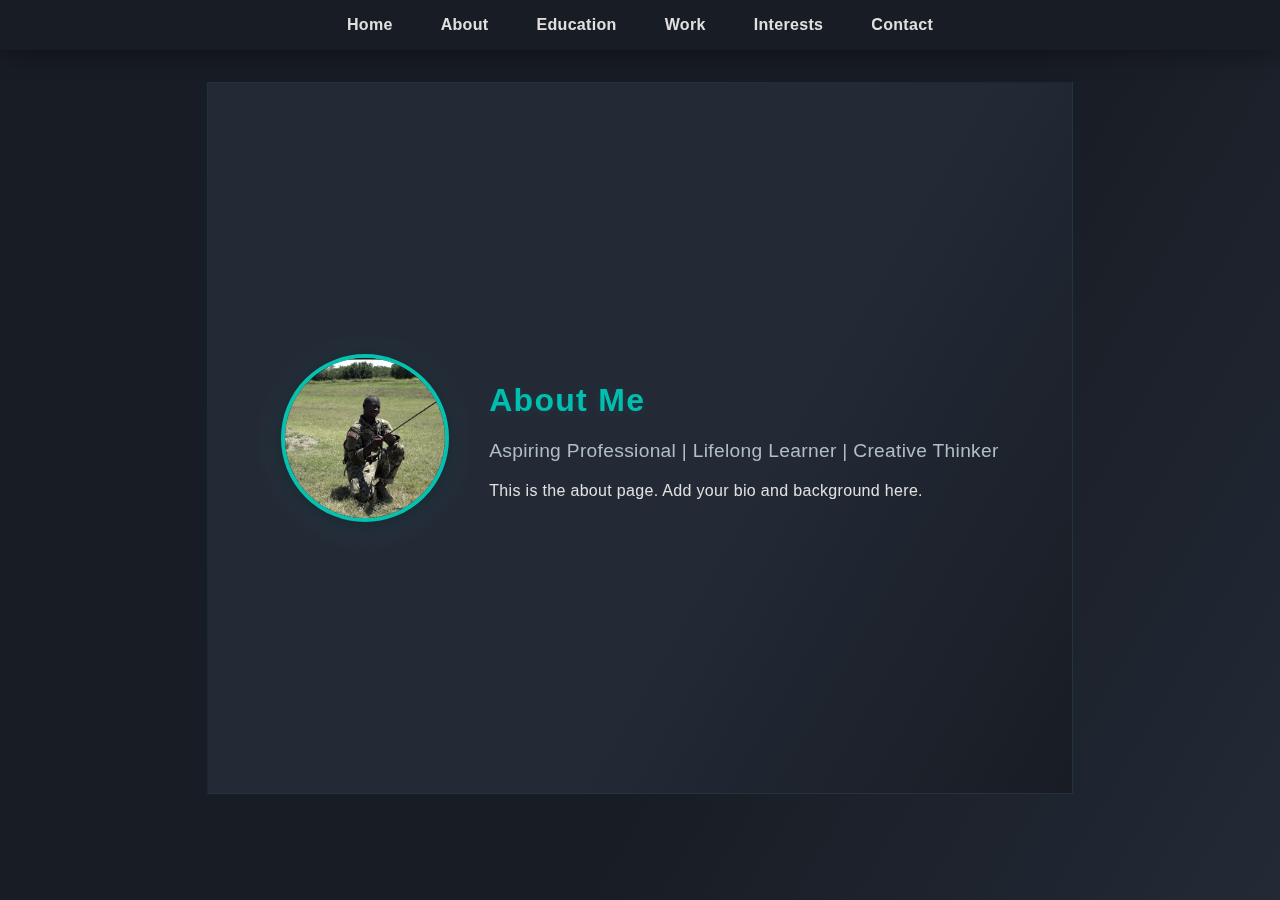
<file: about.html>
<!DOCTYPE html>
<html lang="en">
<head>
	<meta charset="UTF-8">
	<meta name="viewport" content="width=device-width, initial-scale=1.0">
	<title>About - Senior Portfolio</title>
	<link rel="stylesheet" href="style.css">
</head>
<body>
	<nav>
		<ul>
			<li><a href="index.html">Home</a></li>
			<li><a href="about.html">About</a></li>
			<li><a href="edu.html">Education</a></li>
			<li><a href="work.html">Work</a></li>
			<li><a href="interests.html">Interests</a></li>
			<li><a href="contract.html">Contact</a></li>
		</ul>
	</nav>
	<section class="hero">
		<div class="hero-content">
			<img src="imgs/ANVIL-10.png" alt="Profile Photo" class="profile-img">
			<div>
				<h1>About Me</h1>
				<p class="subtitle">Aspiring Professional | Lifelong Learner | Creative Thinker</p>
				<p>This is the about page. Add your bio and background here.</p>
			</div>
		</div>
	</section>
</body>
</html>
</file>
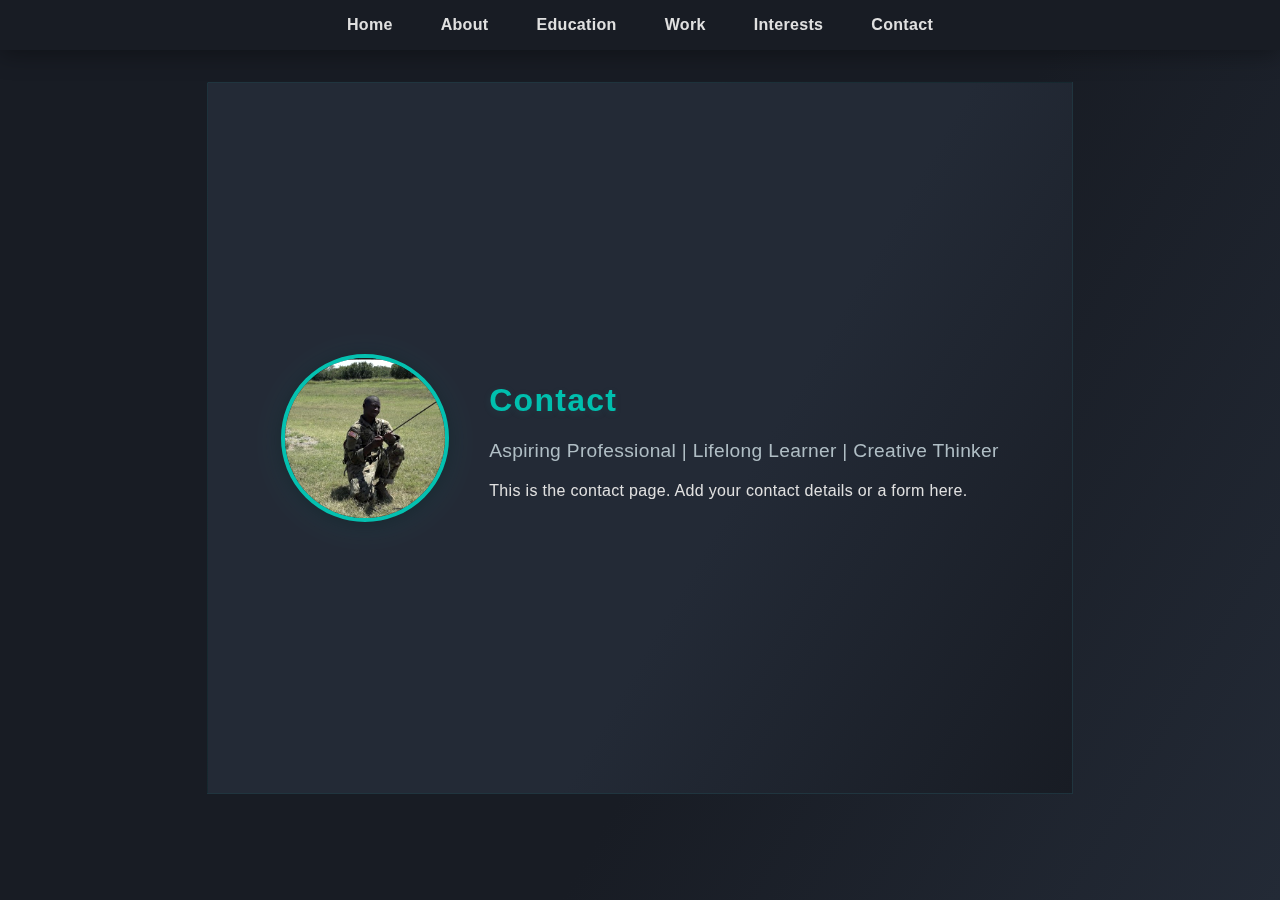
<file: contract.html>
<!DOCTYPE html>
<html lang="en">
<head>
	<meta charset="UTF-8">
	<meta name="viewport" content="width=device-width, initial-scale=1.0">
	<title>Contact - Senior Portfolio</title>
	<link rel="stylesheet" href="style.css">
</head>
<body>
	<nav>
		<ul>
			<li><a href="index.html">Home</a></li>
			<li><a href="about.html">About</a></li>
			<li><a href="edu.html">Education</a></li>
			<li><a href="work.html">Work</a></li>
			<li><a href="interests.html">Interests</a></li>
			<li><a href="contract.html">Contact</a></li>
		</ul>
	</nav>
	<section class="hero">
		<div class="hero-content">
			<img src="imgs/ANVIL-10.png" alt="Profile Photo" class="profile-img">
			<div>
				<h1>Contact</h1>
				<p class="subtitle">Aspiring Professional | Lifelong Learner | Creative Thinker</p>
				<p>This is the contact page. Add your contact details or a form here.</p>
			</div>
		</div>
	</section>
</body>
</html>
</file>
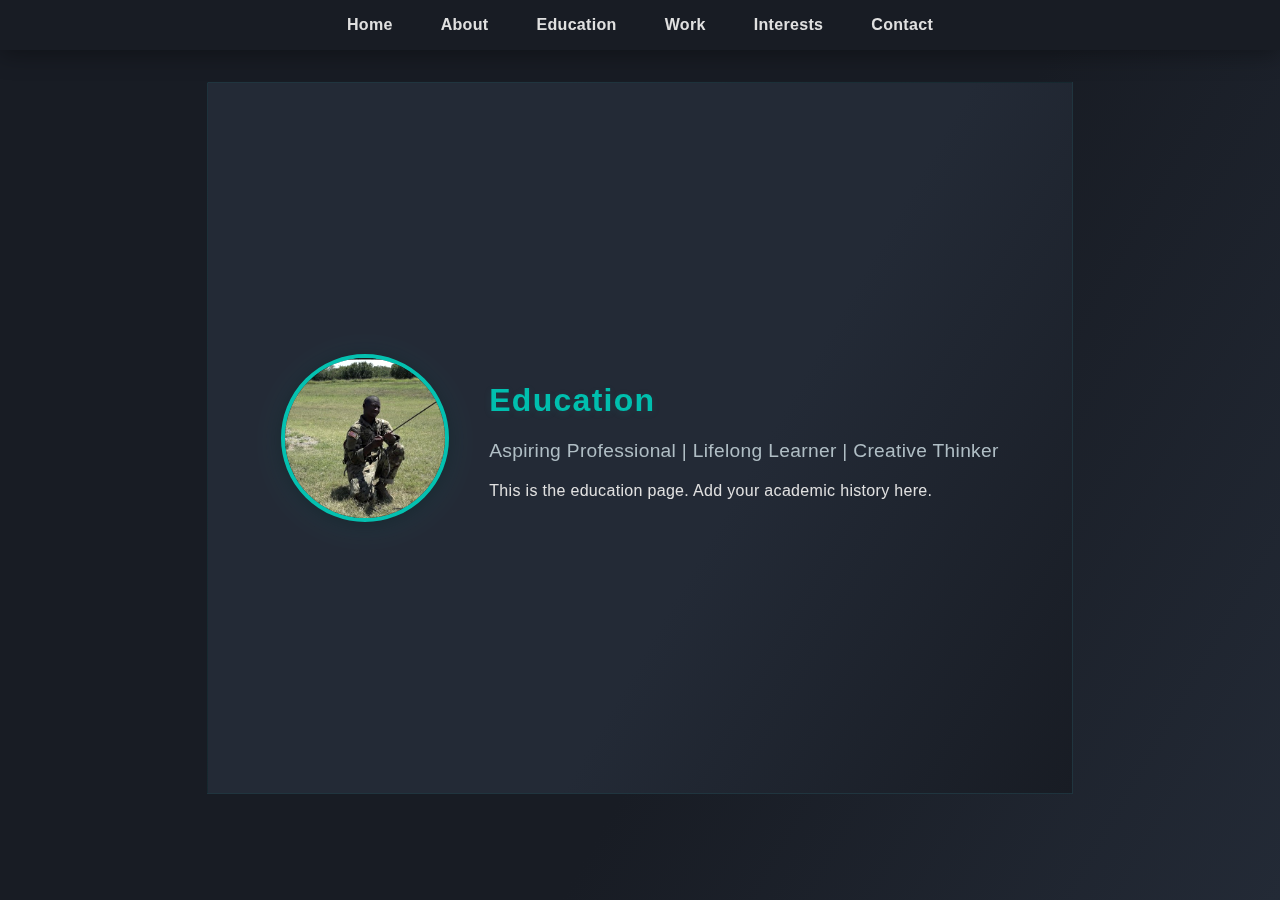
<file: edu.html>
<!DOCTYPE html>
<html lang="en">
<head>
	<meta charset="UTF-8">
	<meta name="viewport" content="width=device-width, initial-scale=1.0">
	<title>Education - Senior Portfolio</title>
	<link rel="stylesheet" href="style.css">
</head>
<body>
	<nav>
		<ul>
			<li><a href="index.html">Home</a></li>
			<li><a href="about.html">About</a></li>
			<li><a href="edu.html">Education</a></li>
			<li><a href="work.html">Work</a></li>
			<li><a href="interests.html">Interests</a></li>
			<li><a href="contract.html">Contact</a></li>
		</ul>
	</nav>
	<section class="hero">
		<div class="hero-content">
			<img src="imgs/ANVIL-10.png" alt="Profile Photo" class="profile-img">
			<div>
				<h1>Education</h1>
				<p class="subtitle">Aspiring Professional | Lifelong Learner | Creative Thinker</p>
				<p>This is the education page. Add your academic history here.</p>
			</div>
		</div>
	</section>
</body>
</html>
</file>
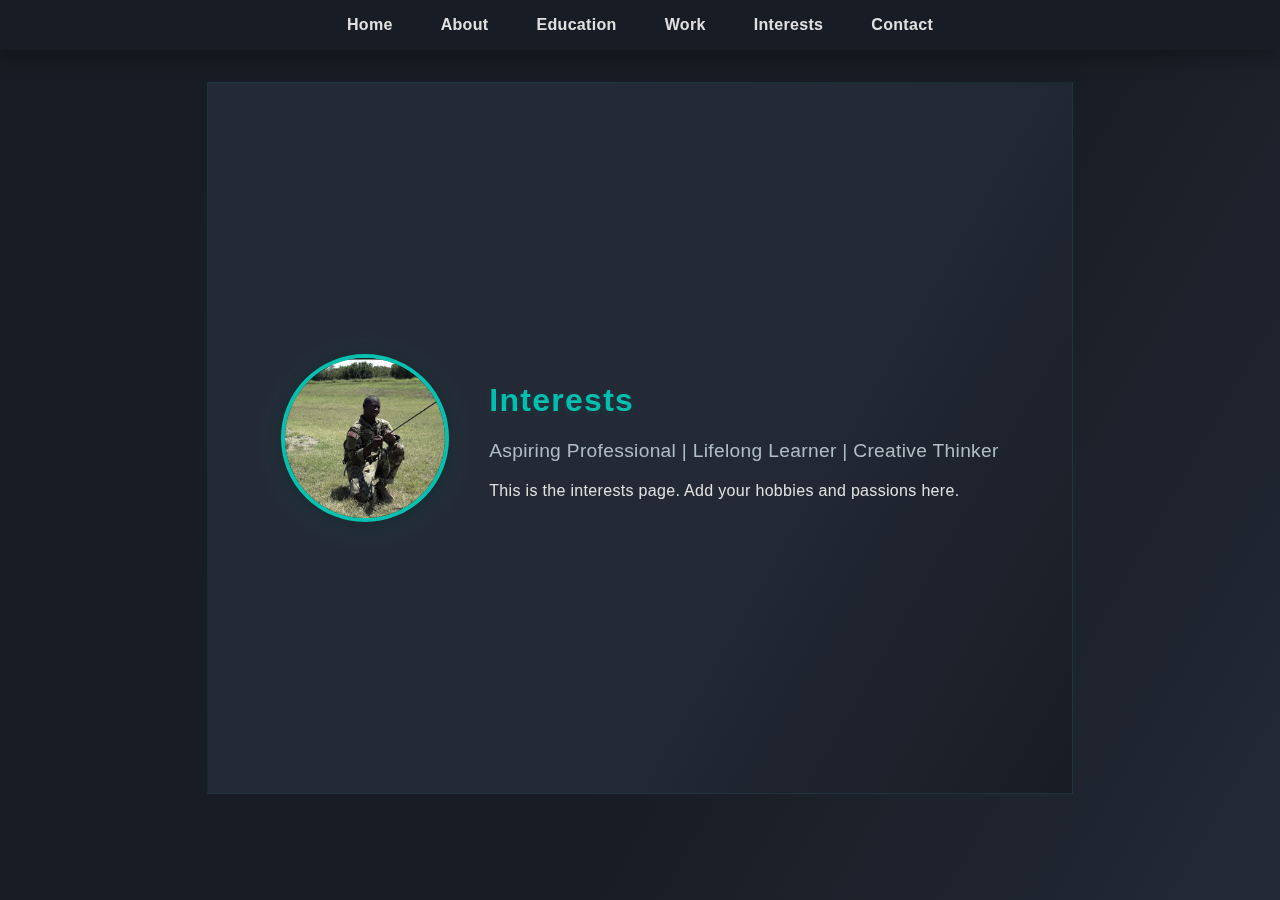
<file: interests.html>
<!DOCTYPE html>
<html lang="en">
<head>
	<meta charset="UTF-8">
	<meta name="viewport" content="width=device-width, initial-scale=1.0">
	<title>Interests - Senior Portfolio</title>
	<link rel="stylesheet" href="style.css">
</head>
<body>
	<nav>
		<ul>
			<li><a href="index.html">Home</a></li>
			<li><a href="about.html">About</a></li>
			<li><a href="edu.html">Education</a></li>
			<li><a href="work.html">Work</a></li>
			<li><a href="interests.html">Interests</a></li>
			<li><a href="contract.html">Contact</a></li>
		</ul>
	</nav>
	<section class="hero">
		<div class="hero-content">
			<img src="imgs/ANVIL-10.png" alt="Profile Photo" class="profile-img">
			<div>
				<h1>Interests</h1>
				<p class="subtitle">Aspiring Professional | Lifelong Learner | Creative Thinker</p>
				<p>This is the interests page. Add your hobbies and passions here.</p>
			</div>
		</div>
	</section>
</body>
</html>
</file>
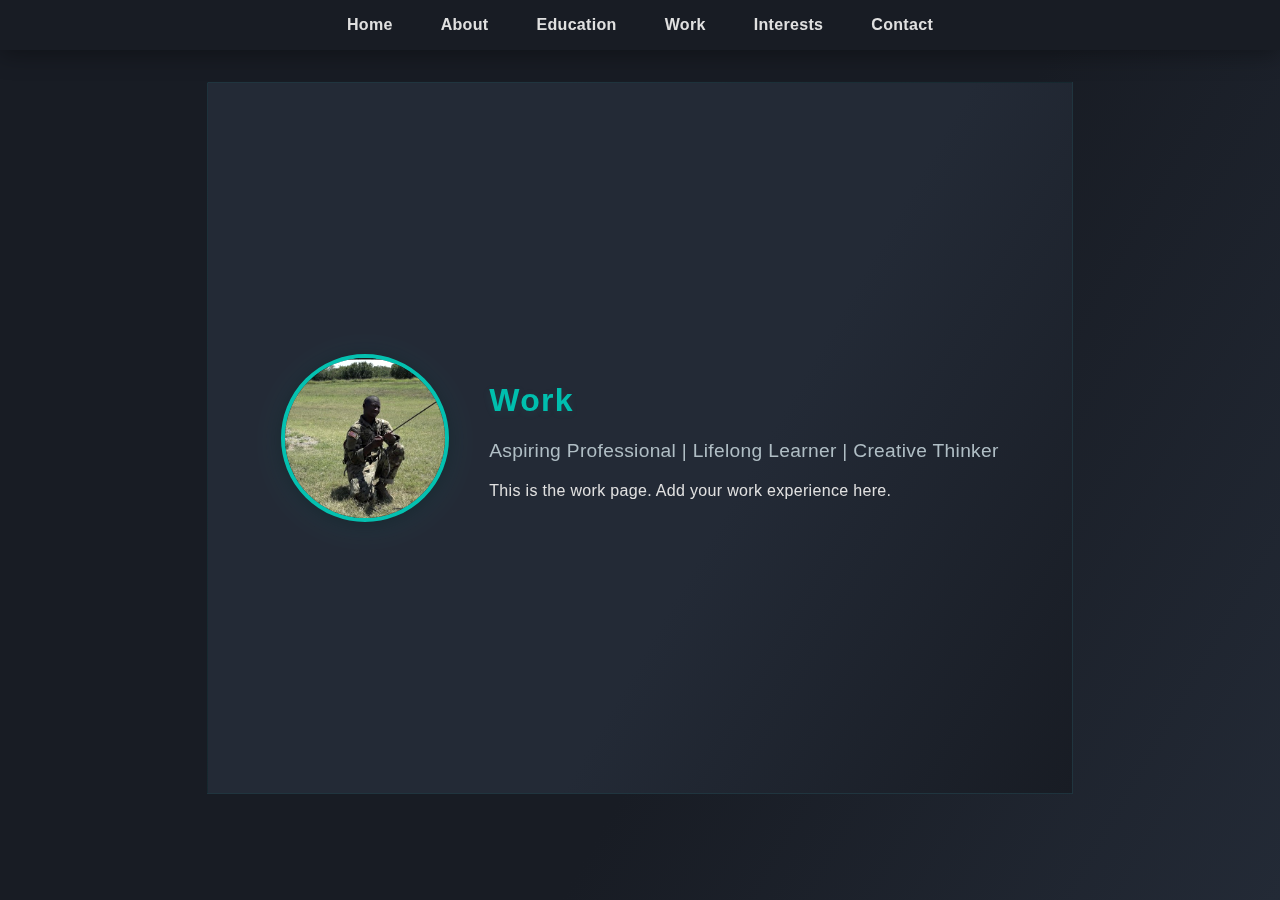
<file: work.html>
<!DOCTYPE html>
<html lang="en">
<head>
	<meta charset="UTF-8">
	<meta name="viewport" content="width=device-width, initial-scale=1.0">
	<title>Work - Senior Portfolio</title>
	<link rel="stylesheet" href="style.css">
</head>
<body>
	<nav>
		<ul>
			<li><a href="index.html">Home</a></li>
			<li><a href="about.html">About</a></li>
			<li><a href="edu.html">Education</a></li>
			<li><a href="work.html">Work</a></li>
			<li><a href="interests.html">Interests</a></li>
			<li><a href="contract.html">Contact</a></li>
		</ul>
	</nav>
	<section class="hero">
		<div class="hero-content">
			<img src="imgs/ANVIL-10.png" alt="Profile Photo" class="profile-img">
			<div>
				<h1>Work</h1>
				<p class="subtitle">Aspiring Professional | Lifelong Learner | Creative Thinker</p>
				<p>This is the work page. Add your work experience here.</p>
			</div>
		</div>
	</section>
</body>
</html>
</file>
<file: style.css>
body {
    font-family: Arial, sans-serif;
    margin: 0;
    padding: 0;
    background: linear-gradient(120deg, #181c24 60%, #232a36 100%);
    color: #e0e0e0;
    min-height: 100vh;
    background-attachment: fixed;
    letter-spacing: 0.02em;
}
nav {
    background: #181c24;
    color: #e0e0e0;
    padding: 1em 0;
    box-shadow: 0 4px 24px rgba(0,0,0,0.35);
}
nav ul {
    list-style: none;
    display: flex;
    justify-content: center;
    margin: 0;
    padding: 0;
}
nav ul li {
    margin: 0 1.5em;
}
nav ul li a {
    color: #e0e0e0;
    text-decoration: none;
    font-weight: bold;
    transition: color 0.2s;
}
nav ul li a:hover {
    color: #00bfae;
}
section {
    max-width: 800px;
    margin: 2em auto;
    background: rgba(35, 42, 54, 0.85);
    padding: 2.5em 2em;
    border-radius: 18px;
    box-shadow: 0 8px 32px rgba(0,0,0,0.35);
    backdrop-filter: blur(8px) saturate(120%);
    border: 1px solid rgba(0,191,174,0.08);
    transition: box-shadow 0.3s, background 0.3s;
}
h1, h2 {
    color: #00bfae;
    letter-spacing: 0.04em;
    text-shadow: 0 2px 8px rgba(0,191,174,0.10);
}

.hero {
    display: flex;
    align-items: center;
    justify-content: center;
    min-height: 70vh;
    background: linear-gradient(120deg, #232a36 60%, #181c24 100%);
    box-shadow: none;
    border-radius: 0;
    margin-top: 2em;
}
.hero-content {
    display: flex;
    align-items: center;
    gap: 2.5em;
    animation: fadeInUp 1.2s cubic-bezier(.23,1.01,.32,1) 0.2s both;
}
.profile-img {
    width: 160px;
    height: 160px;
    object-fit: cover;
    border-radius: 50%;
    box-shadow: 0 4px 32px rgba(0,191,174,0.10), 0 2px 16px rgba(0,0,0,0.25);
    border: 4px solid #00bfae;
    background: #232a36;
    transition: box-shadow 0.3s, border 0.3s;
    filter: grayscale(10%) contrast(1.1);
}
.profile-img:hover {
    box-shadow: 0 8px 48px rgba(0,191,174,0.18), 0 4px 32px rgba(0,0,0,0.30);
    border-color: #fff;
    filter: grayscale(0%) contrast(1.2);
}

.highlight {
    color: #00bfae;
}
.subtitle {
    font-size: 1.2em;
    color: #b0bec5;
    margin-bottom: 1em;
}
.cta-btn {
    display: inline-block;
    margin-top: 1.5em;
    padding: 0.75em 2.2em;
    background: linear-gradient(90deg, #00bfae 60%, #009688 100%);
    color: #181c24;
    border: none;
    border-radius: 24px;
    font-size: 1.1em;
    font-weight: bold;
    text-decoration: none;
    box-shadow: 0 2px 16px rgba(0,191,174,0.15);
    letter-spacing: 0.03em;
    transition: background 0.2s, color 0.2s, transform 0.2s, box-shadow 0.2s;
}
.cta-btn:hover {
    background: #232a36;
    color: #00bfae;
    transform: translateY(-4px) scale(1.06);
    box-shadow: 0 4px 32px rgba(0,191,174,0.22);
}
@media (max-width: 600px) {
    nav ul {
        flex-direction: column;
        align-items: center;
    }
    section {
        padding: 1em;
    }
    .hero-content {
        flex-direction: column;
        gap: 1em;
        text-align: center;
    }
    .profile-img {
        width: 120px;
        height: 120px;
    }
}

@keyframes fadeInUp {
    0% {
        opacity: 0;
        transform: translateY(40px);
    }
    100% {
        opacity: 1;
        transform: translateY(0);
    }
}
</file>
